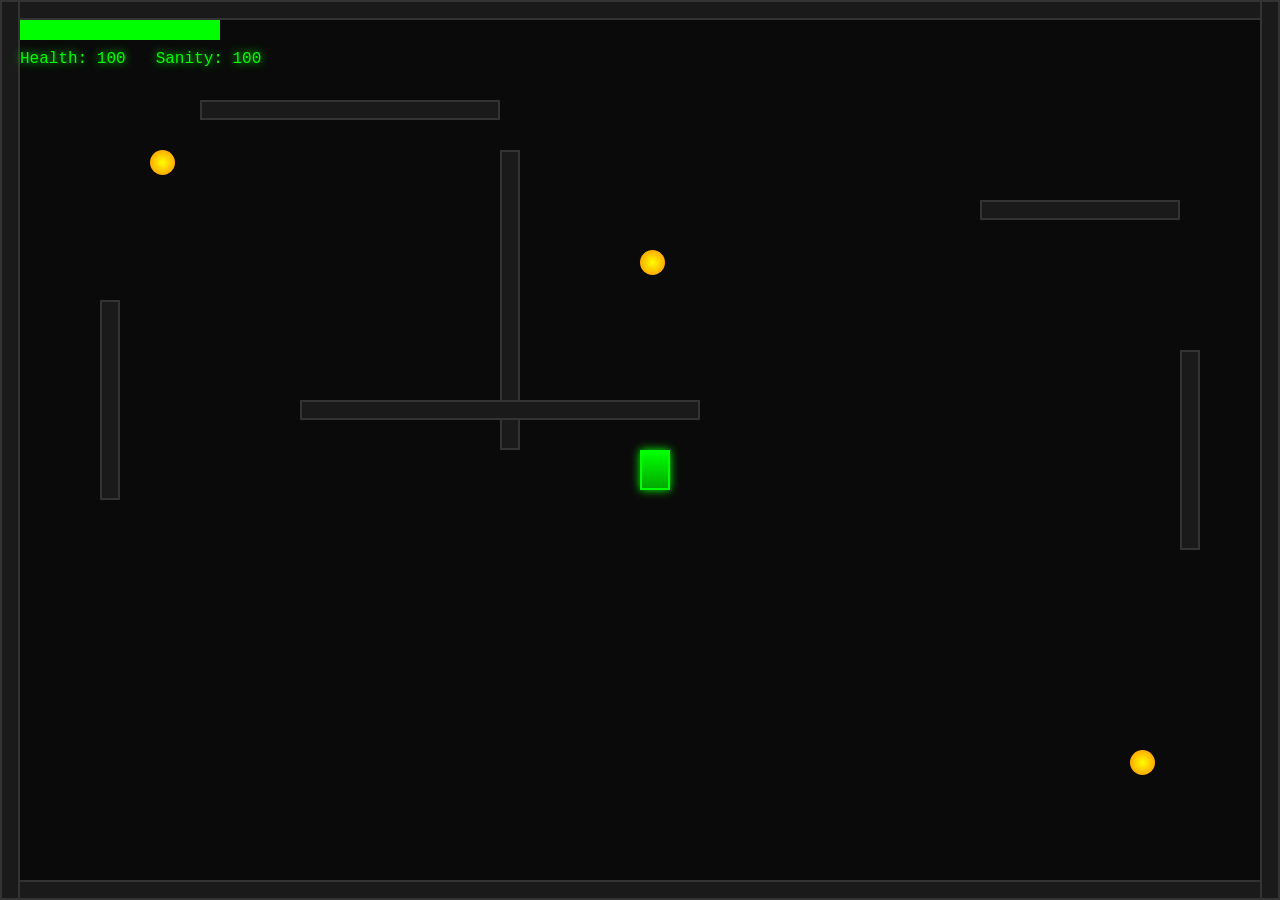
<file: index.html>
<!DOCTYPE html>
<html lang="en">
<head>
    <meta charset="UTF-8">
    <meta name="viewport" content="width=device-width, initial-scale=1.0">
    <title>The Haunting - Horror Game</title>
    <link rel="stylesheet" href="style.css">
</head>
<body>
    <div id="game-container">
        <!-- Game Screen -->
        <div id="game-screen" class="game-active">
            <div id="game-canvas"></div>
            <div id="hud">
                <div id="health-bar">
                    <div id="health-fill"></div>
                </div>
                <div id="stats">
                    <span id="health-text">Health: 100</span>
                    <span id="sanity-text">Sanity: 100</span>
                </div>
                <div id="interaction-prompt"></div>
            </div>
        </div>

        <!-- Start Screen -->
        <div id="start-screen" class="screen-active">
            <div class="screen-content">
                <h1>THE HAUNTING</h1>
                <p class="subtitle">A Horror Experience</p>
                <p class="description">You wake up in an abandoned mansion with no memory of how you got here. Strange shadows lurk in the darkness. Survive the night.</p>
                <button id="start-btn" class="btn-primary">START GAME</button>
                <button id="instructions-btn" class="btn-secondary">INSTRUCTIONS</button>
            </div>
        </div>

        <!-- Instructions Screen -->
        <div id="instructions-screen">
            <div class="screen-content">
                <h2>HOW TO PLAY</h2>
                <div class="instructions-text">
                    <p><strong>Movement:</strong> Arrow Keys or WASD</p>
                    <p><strong>Interact:</strong> E key</p>
                    <p><strong>Run:</strong> SHIFT (drains stamina)</p>
                    <p><strong>Objective:</strong> Find the exit key and escape before dawn</p>
                    <p><strong>Avoid:</strong> The Shadow entities that roam the halls</p>
                    <p><strong>Stay Safe:</strong> Turn on lights and hide in dark corners</p>
                </div>
                <button id="back-btn" class="btn-primary">BACK</button>
            </div>
        </div>

        <!-- Game Over Screen -->
        <div id="gameover-screen">
            <div class="screen-content">
                <h1 id="gameover-title">GAME OVER</h1>
                <p id="gameover-message"></p>
                <button id="restart-btn" class="btn-primary">RESTART</button>
                <button id="menu-btn" class="btn-secondary">MAIN MENU</button>
            </div>
        </div>

        <!-- Win Screen -->
        <div id="win-screen">
            <div class="screen-content">
                <h1>YOU ESCAPED!</h1>
                <p id="win-message">Congratulations! You made it out alive!</p>
                <button id="restart-btn-win" class="btn-primary">PLAY AGAIN</button>
                <button id="menu-btn-win" class="btn-secondary">MAIN MENU</button>
            </div>
        </div>
    </div>

    <script src="game.js"></script>
</body>
</html>
</file>
<file: style.css>
* {
    margin: 0;
    padding: 0;
    box-sizing: border-box;
}

body {
    font-family: 'Courier New', monospace;
    background: #000;
    color: #0f0;
    overflow: hidden;
}

#game-container {
    width: 100vw;
    height: 100vh;
    position: relative;
    background: #000;
}

/* Screens */
.screen-active {
    display: flex;
    align-items: center;
    justify-content: center;
}

#start-screen,
#instructions-screen,
#gameover-screen,
#win-screen {
    position: absolute;
    top: 0;
    left: 0;
    width: 100%;
    height: 100%;
    background: linear-gradient(135deg, #1a0000 0%, #000 50%, #1a0a00 100%);
    display: none;
    align-items: center;
    justify-content: center;
    z-index: 100;
}

#instructions-screen,
#gameover-screen,
#win-screen {
    display: none;
}

.screen-content {
    text-align: center;
    color: #0f0;
    text-shadow: 0 0 10px #0f0, 0 0 20px #000;
    animation: flicker 0.15s infinite;
}

@keyframes flicker {
    0%, 100% {
        opacity: 1;
        text-shadow: 0 0 10px #0f0, 0 0 20px #000;
    }
    50% {
        opacity: 0.95;
        text-shadow: 0 0 5px #0f0, 0 0 10px #000;
    }
}

.screen-content h1 {
    font-size: 4rem;
    margin-bottom: 20px;
    letter-spacing: 3px;
}

.screen-content h2 {
    font-size: 2.5rem;
    margin-bottom: 30px;
    letter-spacing: 2px;
}

.subtitle {
    font-size: 1.5rem;
    margin-bottom: 30px;
    opacity: 0.8;
}

.description {
    font-size: 1.1rem;
    margin-bottom: 40px;
    max-width: 600px;
    margin-left: auto;
    margin-right: auto;
    line-height: 1.6;
}

.instructions-text {
    text-align: left;
    display: inline-block;
    font-size: 1.1rem;
    margin-bottom: 40px;
    line-height: 2;
    background: rgba(0, 20, 0, 0.5);
    padding: 30px;
    border: 2px solid #0f0;
    border-radius: 5px;
}

.instructions-text p {
    margin: 10px 0;
}

.btn-primary,
.btn-secondary {
    padding: 15px 40px;
    font-size: 1.1rem;
    font-family: 'Courier New', monospace;
    border: 2px solid #0f0;
    background: transparent;
    color: #0f0;
    cursor: pointer;
    margin: 10px;
    transition: all 0.3s ease;
    text-transform: uppercase;
    letter-spacing: 2px;
}

.btn-primary:hover {
    background: #0f0;
    color: #000;
    box-shadow: 0 0 20px #0f0;
    transform: scale(1.05);
}

.btn-secondary:hover {
    background: transparent;
    color: #0f0;
    box-shadow: 0 0 10px #0f0;
}

#gameover-message,
#win-message {
    font-size: 1.2rem;
    margin-bottom: 40px;
    color: #f00;
}

#win-message {
    color: #0f0;
}

/* Game Screen */
#game-screen {
    display: none;
    width: 100%;
    height: 100%;
    position: relative;
}

#game-screen.game-active {
    display: flex;
}

#game-canvas {
    width: 100%;
    height: 100%;
    background: #0a0a0a;
    position: relative;
    overflow: hidden;
}

/* HUD */
#hud {
    position: absolute;
    top: 20px;
    left: 20px;
    right: 20px;
    z-index: 50;
    color: #0f0;
    font-size: 1rem;
    text-shadow: 0 0 10px #0f0;
}

#health-bar {
    width: 200px;
    height: 20px;
    border: 2px solid #0f0;
    background: #000;
    margin-bottom: 10px;
    overflow: hidden;
}

#health-fill {
    height: 100%;
    width: 100%;
    background: linear-gradient(90deg, #0f0, #00ff00);
    transition: width 0.3s ease;
}

#stats {
    display: flex;
    gap: 30px;
    margin-bottom: 10px;
}

#interaction-prompt {
    position: absolute;
    bottom: 20px;
    left: 20px;
    font-size: 1rem;
    color: #0f0;
    min-height: 20px;
    animation: pulse 1s infinite;
}

@keyframes pulse {
    0%, 100% {
        opacity: 1;
    }
    50% {
        opacity: 0.5;
    }
}

/* Game Entities */
.player {
    position: absolute;
    width: 30px;
    height: 40px;
    background: linear-gradient(180deg, #00ff00, #00aa00);
    border: 2px solid #0f0;
    box-shadow: 0 0 10px #0f0;
}

.entity {
    position: absolute;
    width: 40px;
    height: 50px;
    background: radial-gradient(circle, rgba(0,0,0,0.5), #000);
    border: 2px solid #440;
    animation: shadow-pulse 2s infinite;
}

@keyframes shadow-pulse {
    0%, 100% {
        box-shadow: 0 0 5px rgba(255, 0, 0, 0.3);
    }
    50% {
        box-shadow: 0 0 20px rgba(255, 0, 0, 0.6);
    }
}

.item {
    position: absolute;
    width: 25px;
    height: 25px;
    background: radial-gradient(circle, #ffff00, #ff8800);
    border-radius: 50%;
    animation: item-glow 1s infinite;
}

@keyframes item-glow {
    0%, 100% {
        box-shadow: 0 0 10px #ffff00;
    }
    50% {
        box-shadow: 0 0 20px #ffff00;
    }
}

.wall {
    position: absolute;
    background: #1a1a1a;
    border: 2px solid #333;
}

.light-source {
    position: absolute;
    background: radial-gradient(circle, rgba(255, 255, 0, 0.3), transparent);
    border-radius: 50%;
}

/* Darkness overlay */
.darkness-overlay {
    position: absolute;
    top: 0;
    left: 0;
    width: 100%;
    height: 100%;
    background: radial-gradient(circle at var(--px, 50%) var(--py, 50%), 
                                transparent 0%, 
                                transparent 150px,
                                rgba(0, 0, 0, 0.8) 400px,
                                rgba(0, 0, 0, 0.95) 100%);
    pointer-events: none;
    z-index: 10;
}

/* Animations */
@keyframes glitch {
    0% {
        clip-path: polygon(0 20%, 100% 20%, 100% 25%, 0 25%);
    }
    5% {
        clip-path: polygon(0 60%, 100% 60%, 100% 65%, 0 65%);
    }
    10% {
        clip-path: polygon(0 50%, 100% 50%, 100% 55%, 0 55%);
    }
    15% {
        clip-path: polygon(0 10%, 100% 10%, 100% 20%, 0 20%);
    }
    20% {
        clip-path: polygon(0 0%, 100% 0%, 100% 100%, 0 100%);
    }
}

/* Responsive */
@media (max-width: 768px) {
    .screen-content h1 {
        font-size: 2.5rem;
    }

    .btn-primary,
    .btn-secondary {
        padding: 10px 30px;
        font-size: 0.9rem;
    }
}
</file>
